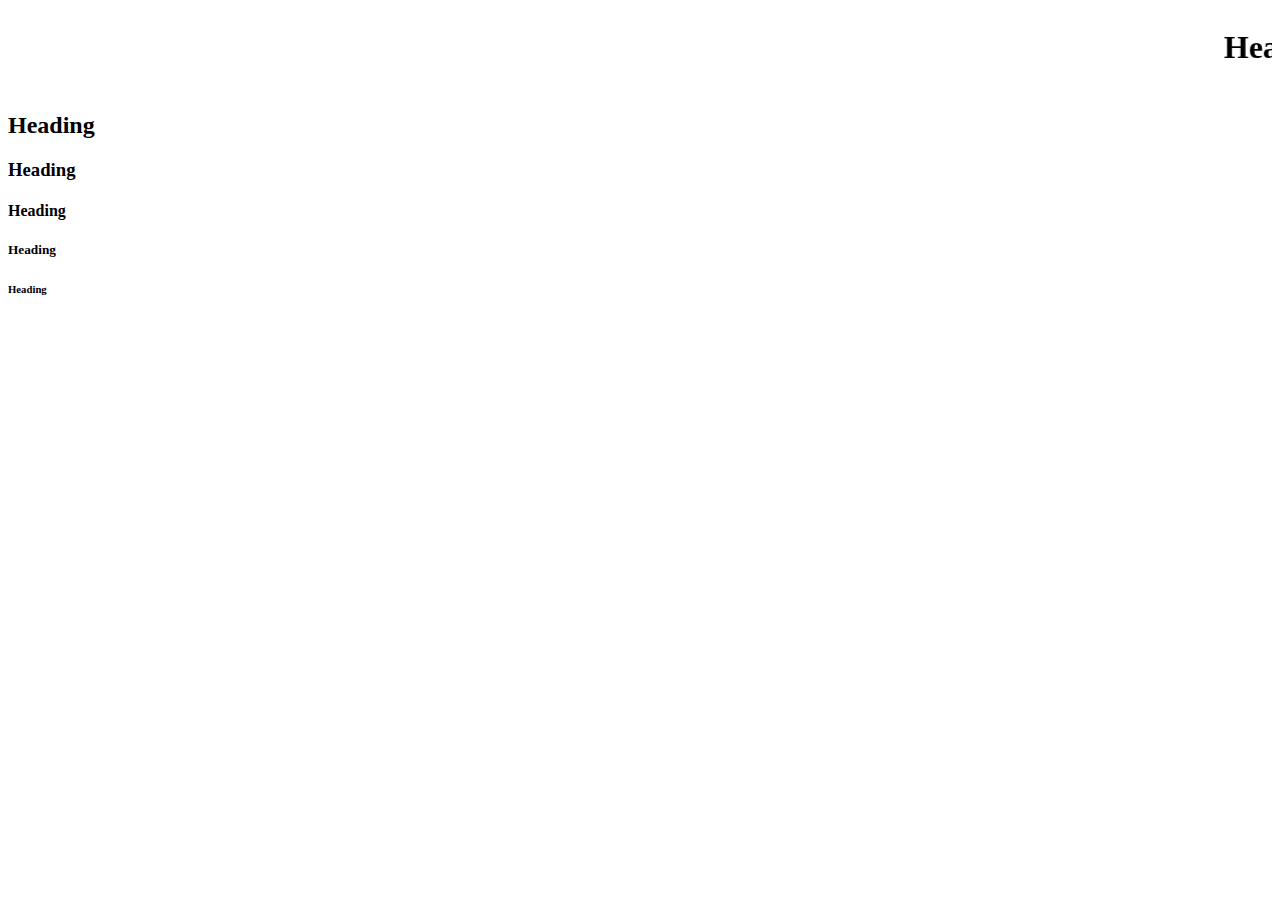
<file: lab practice/index.html>
<!DOCTYPE html>
<html lang="en">
<head>
     <title>Document</title>
</head>
<body>
    <marquee onmousedown=this.stop() behavior="sliding" direction=""><h1>Heading</h1></marquee>
    <h2>Heading</h2>
    <h3>Heading</h3>
    <h4>Heading</h4>
    <h5>Heading</h5>
    <h6>Heading</h6>
</body>
</html>
</file>
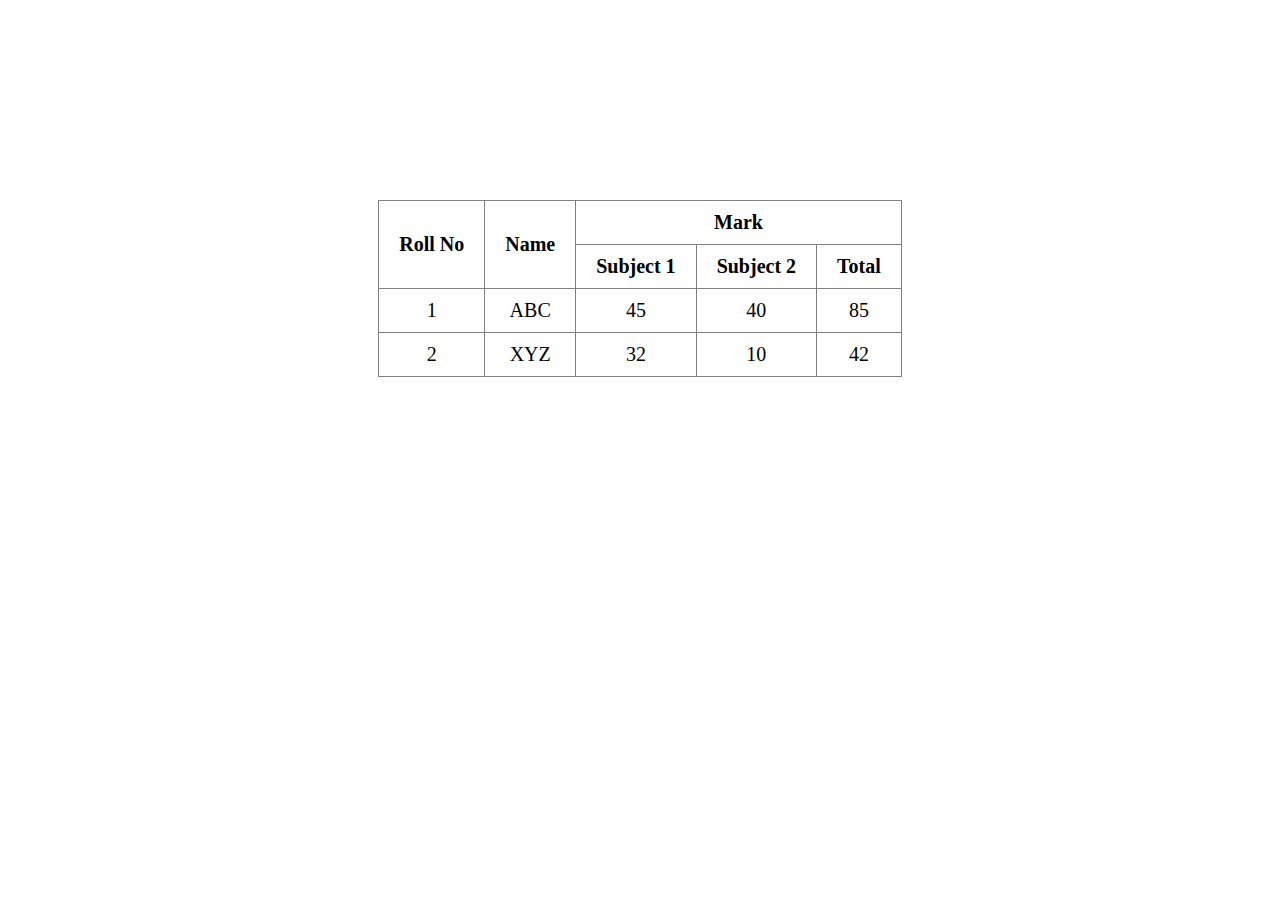
<file: lab practice/table.html>
<!DOCTYPE html>
<html lang="en">
<head>
    <meta charset="UTF-8">
    <meta name="viewport" content="width=device-width, initial-scale=1.0">
    <title>Document</title>
    <style>
        table {
            margin: 200px auto;
            border-collapse: collapse;
            text-align: center;
            font-size: 20px;
        }
        th,td {
            padding-inline: 20px;
            padding-block: 10px;
        }
        th {
            font-weight: 900;
        }
    </style>
</head>
<body>
    <table border="1">
        <tr>
            <th rowspan="2">Roll No</th>
            <th rowspan="2">Name</th>
            <th colspan="3">Mark</th>
            
        </tr>
        <tr>
            
            
            <th>Subject 1</th>
            <th>Subject 2</th>
            <th>Total</th>
        </tr>
        <tr>
            <td>1</td>
            <td>ABC</td>
            <td>45</td>
            <td>40</td>
            <td>85</td>
        </tr>
        <tr>
            <td>2</td>
            <td>XYZ</td>
            <td>32</td>
            <td>10</td>
            <td>42</td>
        </tr>
    </table>
</body>
</html>
</file>
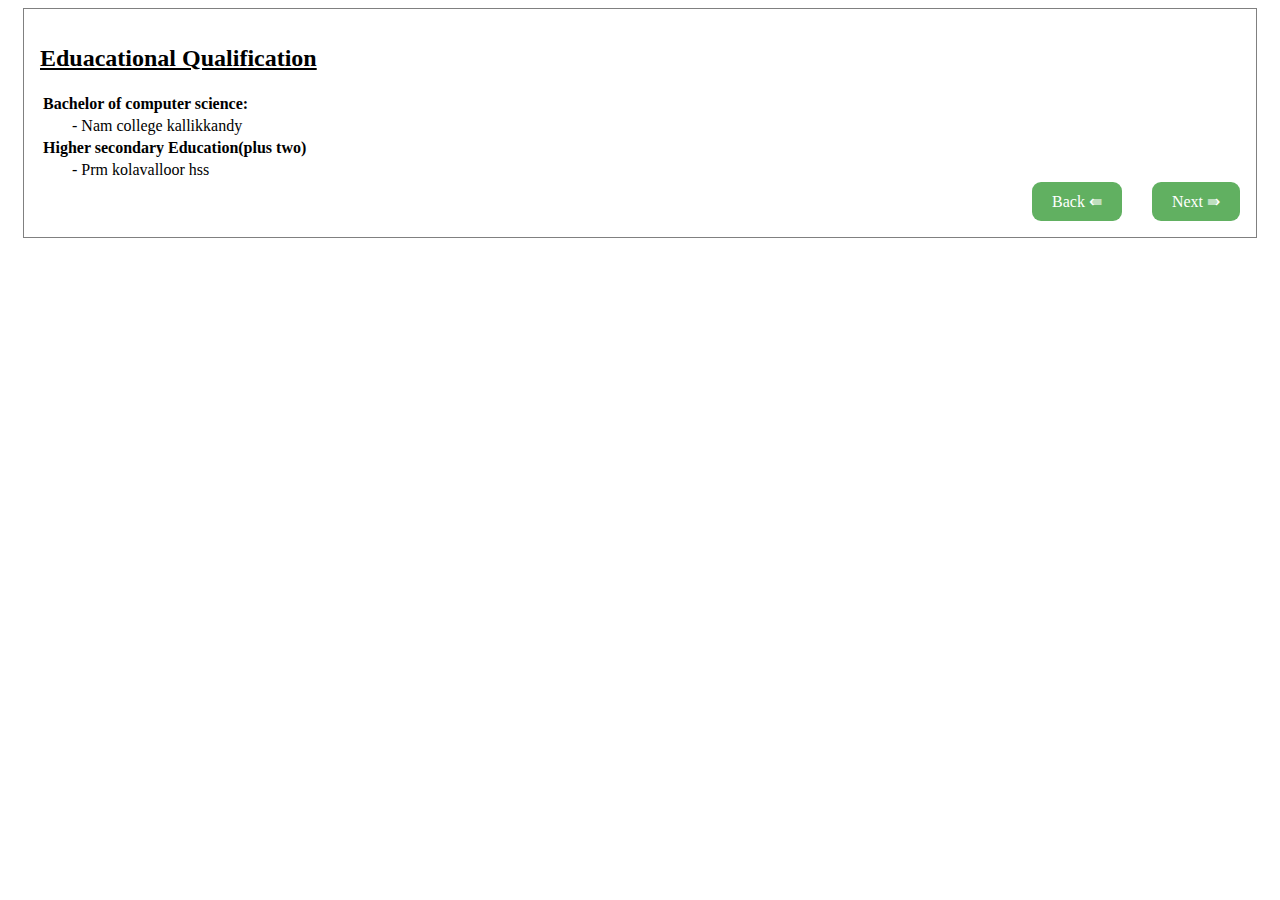
<file: lab practice/resume/resume-edu.html>
<!DOCTYPE html>
<html lang="en">
<head>
    <meta charset="UTF-8">
    <meta name="viewport" content="width=device-width, initial-scale=1.0">
    <title>Document</title>
    <style>
  
        h2{
             text-decoration:underline;
        }
        .education {
            margin-bottom: 1px solid black;
        }
        .wrapper {
            max-width: 1200px;
            margin: 0 auto;
            border: 1px solid gray;
            padding: 1rem;
        }
        table {
            text-align: left;
        }
        .next{
            display: flex;
            align-items: end;
            justify-content: right;
        }
        .btn:link,.btn:visited {
                text-decoration: none;
                padding: 10px 20px;
                background-color: rgba(0, 128, 0, 0.619);
                border-radius: 9px;
                color: #fff;
                text-transform: capitalize;
        }
        .btn:hover,.btn:active {
            background-color: rgba(0, 128, 0, 0.941);
            color: #fff;
        }
        .btn:last-child {
            margin-left: 30px;
        }
        td{
            padding-left: 30px;
        }
    </style>
</head>
<body>
    <div class="wrapper">
     
           <section class="education">
            <h2>Eduacational Qualification</h2>
        <table>
            <tr>
                <th>Bachelor of computer science:</th>
            </tr>
            <tr>
                                <td>- Nam college kallikkandy</td>

            </tr>
            <tr>
                <th>Higher secondary Education(plus two)</th>
            </tr>
            <tr>
                                <td>- Prm kolavalloor hss</td>

            </tr>
         
        </table>
        </section>
        <div class="next">
            <a class="btn" href="resume.html">Back &lAarr; </a>

            <a class="btn" href="resume-oth.html">next &rAarr;</a>
        </div>
    </div>
</body>
</html>
</file>
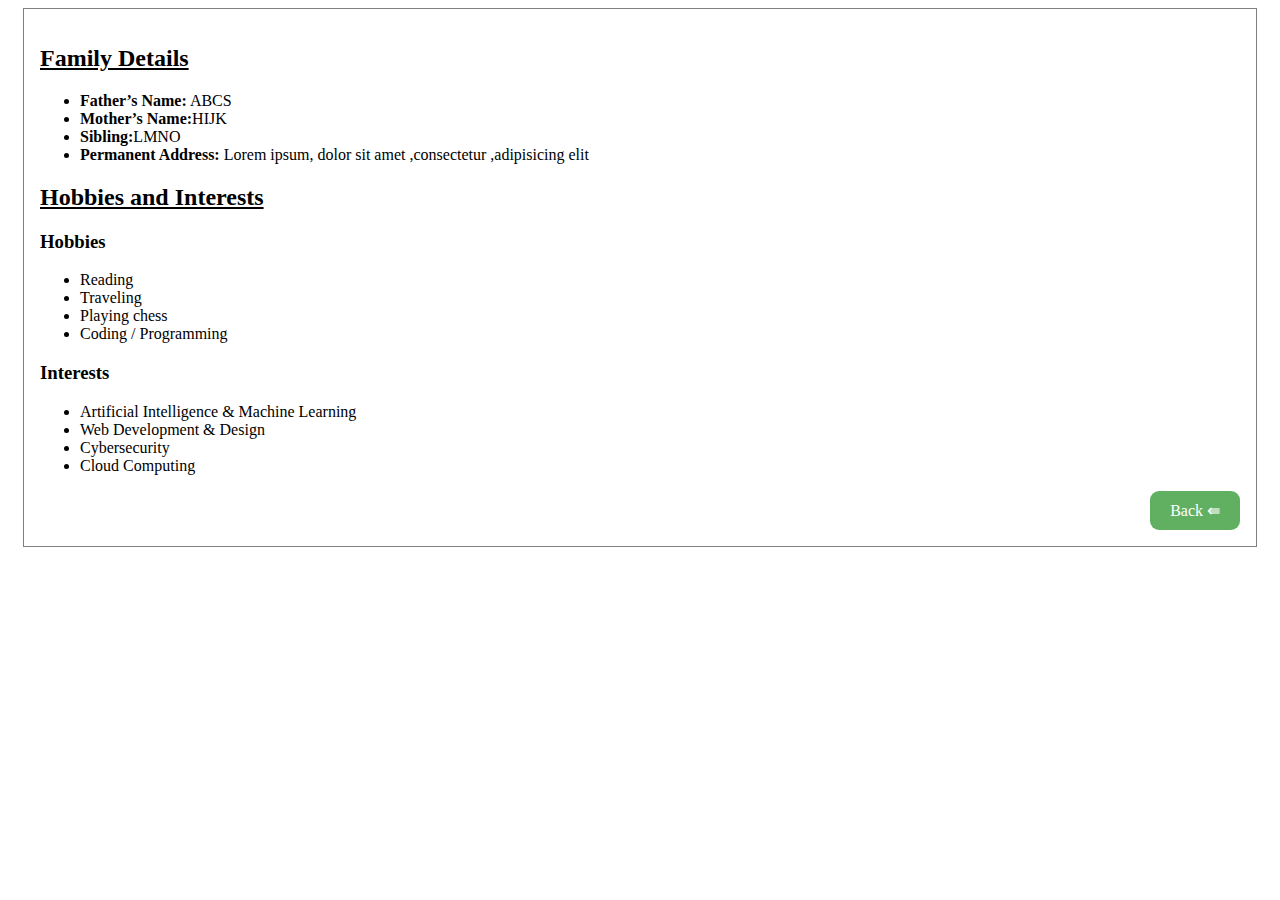
<file: lab practice/resume/resume-oth.html>
<!DOCTYPE html>
<html lang="en">
<head>
    <meta charset="UTF-8">
    <meta name="viewport" content="width=device-width, initial-scale=1.0">
    <title>Document</title>
    <style>
  
        h2{
             text-decoration:underline;
        }
        .education {
            margin-bottom: 1px solid black;
        }
        .wrapper {
            max-width: 1200px;
            margin: 0 auto;
            border: 1px solid gray;
            padding: 1rem;
        }
        table {
            text-align: left;
        }
        .next{
            display: flex;
            align-items: end;
            justify-content: right;
        }
        .btn:link,.btn:visited {
                text-decoration: none;
                padding: 10px 20px;
                background-color: rgba(0, 128, 0, 0.619);
                border-radius: 9px;
                color: #fff;
                text-transform: capitalize;
        }
        .btn:hover,.btn:active {
            background-color: rgba(0, 128, 0, 0.941);
            color: #fff;
        }
        .btn:last-child {
            margin-left: 30px;
        }
    </style>
</head>
<body>
    <div class="wrapper">
         <section>
            <h2>Family Details</h2>
            <ul>
                <li><b>Father’s Name:</b> ABCS</li>
                <li><b>Mother’s Name:</b>HIJK</li>
                <li><b>Sibling:</b>LMNO</li>
                <li><b>Permanent Address:</b> Lorem ipsum, dolor sit amet ,consectetur ,adipisicing elit</li>
            </ul>
         </section>
       
         <section class="education">
            <h2>Hobbies and Interests </h2>
            <h3>Hobbies</h3>
            <ul >             
                <li>Reading</li> 
                <li>Traveling</li>
                <li>Playing chess</li>
                 <li>Coding / Programming</li>
                </ul>
                <h3>Interests</h3>
            <ul >
                <li>  Artificial Intelligence & Machine Learning</li>
                <li>Web Development & Design</li>
                <li>Cybersecurity</li>
                <li>Cloud Computing</li>            
             </ul>
        </section>
        <div class="next">
            <a class="btn" href="resume-edu.html">Back &lAarr; </a>
        </div>
    </div>
</body>
</html>
</file>
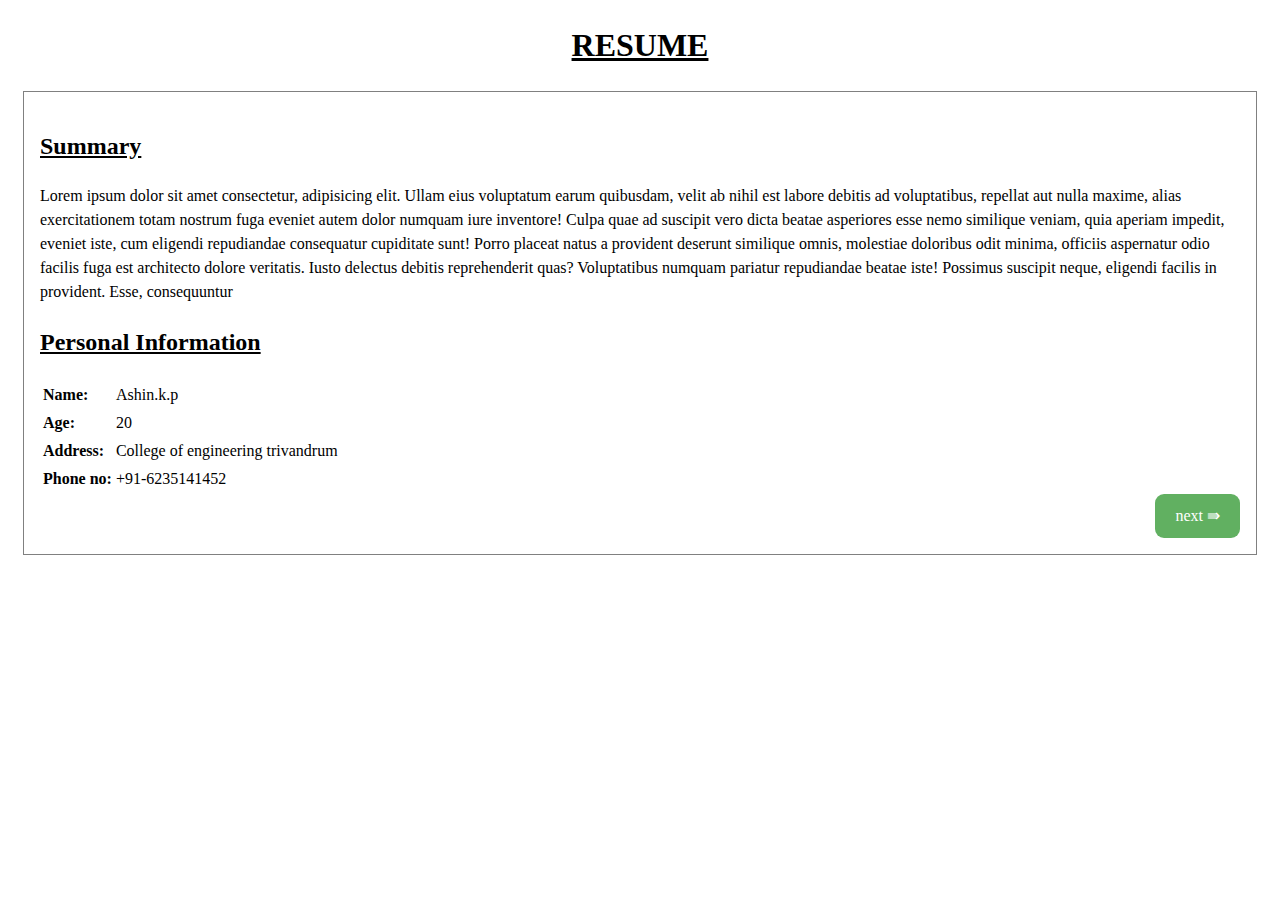
<file: lab practice/resume/resume.html>
<!DOCTYPE html>
<html lang="en">
<head>
    <meta charset="UTF-8">
    <meta name="viewport" content="width=device-width, initial-scale=1.0">
    <title>Document</title>
    <style>
              body {
            line-height: 1.5;
        }
        h1{
            text-align: center;
            text-decoration: underline;
        }
        h2{
             text-decoration:underline;
        }
        .wrapper {
            max-width: 1200px;
            margin: 0 auto;
            border: 1px solid gray;
            padding: 1rem;
        }
        table {
            text-align: left;
        }
        td {
            margin-left: 55px;
        }
        .next{
            display: flex;
            align-items: end;
            justify-content: right;
        }
        .btn:link,.btn:visited {
                text-decoration: none;
                padding: 10px 20px;
                background-color: rgba(0, 128, 0, 0.619);
                border-radius: 9px;
                color: #fff;
        }
        .btn:hover,.btn:active {
            background-color: rgba(0, 128, 0, 0.941);
            color: #fff;
        }
    </style>
</head>
<body>
    <h1 >RESUME</h1>
    <div class="wrapper">
        <section class="summary">
            <h2>Summary</h2>
            <p>Lorem ipsum dolor sit amet consectetur, adipisicing elit. Ullam eius voluptatum earum quibusdam, velit ab nihil est labore debitis ad voluptatibus, repellat aut nulla maxime, alias exercitationem totam nostrum fuga eveniet autem dolor numquam iure inventore! Culpa quae ad suscipit vero dicta beatae asperiores esse nemo similique veniam, quia aperiam impedit, eveniet iste, cum eligendi repudiandae consequatur cupiditate sunt! Porro placeat natus a provident deserunt similique omnis, molestiae doloribus odit minima, officiis aspernatur odio facilis fuga est architecto dolore veritatis. Iusto delectus debitis reprehenderit quas? Voluptatibus numquam pariatur repudiandae beatae iste! Possimus suscipit neque, eligendi facilis in provident. Esse, consequuntur</p>
        </section>
        <section>
            <h2>Personal Information</h2>
        <table>
            <tr>
                <th>Name:</th>
                <td>Ashin.k.p</td>
            </tr>
            <tr>
                <th>Age:</th>
                <td>20</td>
            </tr>
            <tr>
                <th>Address:</th>
                <td>College of engineering trivandrum</td>
            </tr>
            <tr>
                <th>Phone no:</th>
                <td>+91-6235141452</td>
            </tr>
        </table>
        </section>
        <div class="next">
            <a class="btn" href="resume-edu.html">next &rAarr;</a>
        </div>
    </div>
</body>
</html>
</file>
